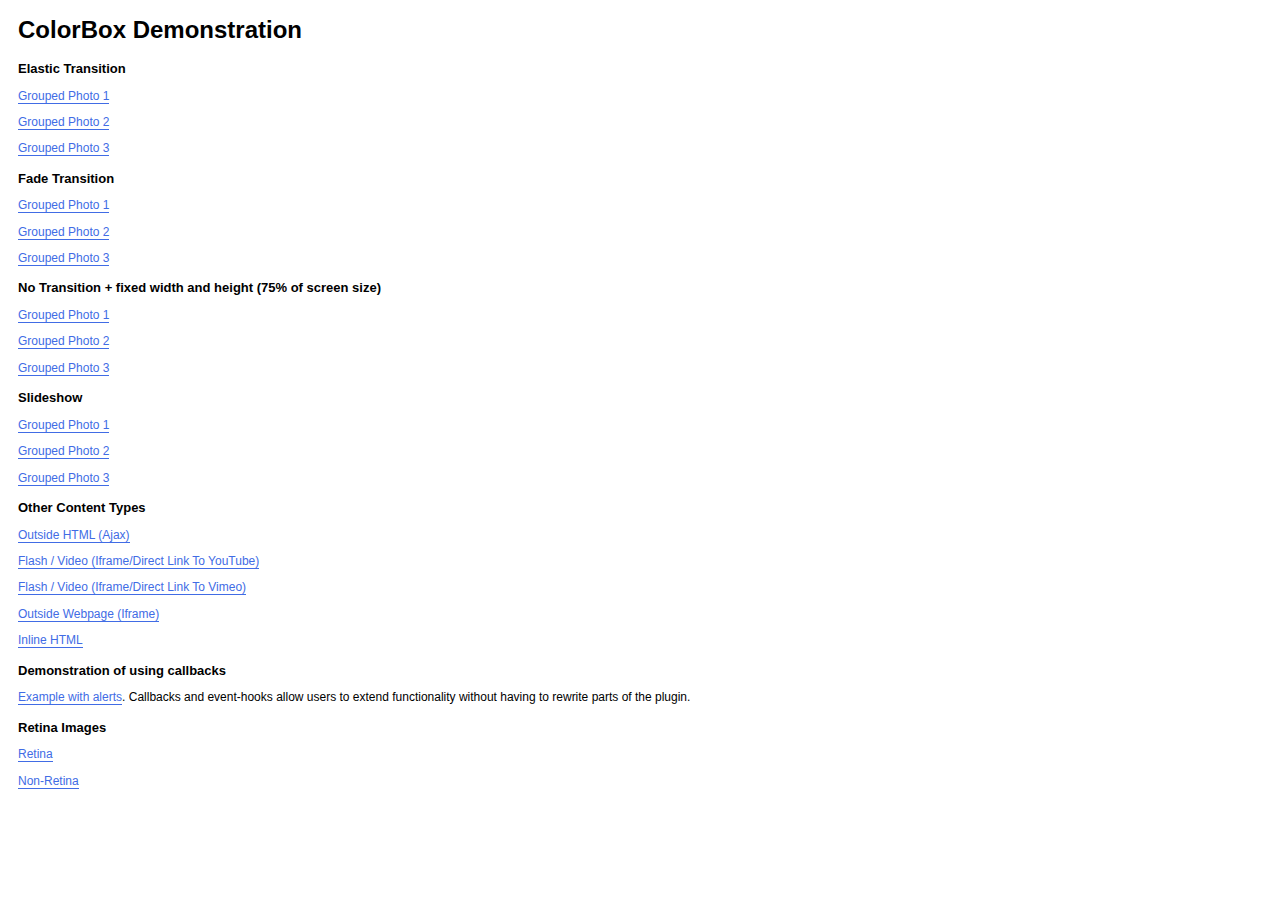
<file: static/js/colorbox-master/example1/index.html>
<!DOCTYPE html>
<html>
	<head>
		<meta charset='utf-8'/>
		<title>ColorBox Examples</title>
		<style>
			body{font:12px/1.2 Verdana, sans-serif; padding:0 10px;}
			a:link, a:visited{text-decoration:none; color:#416CE5; border-bottom:1px solid #416CE5;}
			h2{font-size:13px; margin:15px 0 0 0;}
		</style>
		<link rel="stylesheet" href="colorbox.css" />
		<script src="https://ajax.googleapis.com/ajax/libs/jquery/1.9.1/jquery.min.js"></script>
		<script src="../jquery.colorbox.js"></script>
		<script>
			$(document).ready(function(){
				//Examples of how to assign the ColorBox event to elements
				$(".group1").colorbox({rel:'group1'});
				$(".group2").colorbox({rel:'group2', transition:"fade"});
				$(".group3").colorbox({rel:'group3', transition:"none", width:"75%", height:"75%"});
				$(".group4").colorbox({rel:'group4', slideshow:true});
				$(".ajax").colorbox();
				$(".youtube").colorbox({iframe:true, innerWidth:425, innerHeight:344});
				$(".vimeo").colorbox({iframe:true, innerWidth:500, innerHeight:409});
				$(".iframe").colorbox({iframe:true, width:"80%", height:"80%"});
				$(".inline").colorbox({inline:true, width:"50%"});
				$(".callbacks").colorbox({
					onOpen:function(){ alert('onOpen: colorbox is about to open'); },
					onLoad:function(){ alert('onLoad: colorbox has started to load the targeted content'); },
					onComplete:function(){ alert('onComplete: colorbox has displayed the loaded content'); },
					onCleanup:function(){ alert('onCleanup: colorbox has begun the close process'); },
					onClosed:function(){ alert('onClosed: colorbox has completely closed'); }
				});

				$('.non-retina').colorbox({rel:'group5', transition:'none'})
				$('.retina').colorbox({rel:'group5', transition:'none', retinaImage:true, retinaUrl:true});
				
				//Example of preserving a JavaScript event for inline calls.
				$("#click").click(function(){ 
					$('#click').css({"background-color":"#f00", "color":"#fff", "cursor":"inherit"}).text("Open this window again and this message will still be here.");
					return false;
				});
			});
		</script>
	</head>
	<body>
		<h1>ColorBox Demonstration</h1>
		<h2>Elastic Transition</h2>
		<p><a class="group1" href="../content/ohoopee1.jpg" title="Me and my grandfather on the Ohoopee.">Grouped Photo 1</a></p>
		<p><a class="group1" href="../content/ohoopee2.jpg" title="On the Ohoopee as a child">Grouped Photo 2</a></p>
		<p><a class="group1" href="../content/ohoopee3.jpg" title="On the Ohoopee as an adult">Grouped Photo 3</a></p>
		
		<h2>Fade Transition</h2>
		<p><a class="group2" href="../content/ohoopee1.jpg" title="Me and my grandfather on the Ohoopee">Grouped Photo 1</a></p>
		<p><a class="group2" href="../content/ohoopee2.jpg" title="On the Ohoopee as a child">Grouped Photo 2</a></p>
		<p><a class="group2" href="../content/ohoopee3.jpg" title="On the Ohoopee as an adult">Grouped Photo 3</a></p>
		
		<h2>No Transition + fixed width and height (75% of screen size)</h2>
		<p><a class="group3" href="../content/ohoopee1.jpg" title="Me and my grandfather on the Ohoopee.">Grouped Photo 1</a></p>
		<p><a class="group3" href="../content/ohoopee2.jpg" title="On the Ohoopee as a child">Grouped Photo 2</a></p>
		<p><a class="group3" href="../content/ohoopee3.jpg" title="On the Ohoopee as an adult">Grouped Photo 3</a></p>
		
		<h2>Slideshow</h2>
		<p><a class="group4"  href="../content/ohoopee1.jpg" title="Me and my grandfather on the Ohoopee.">Grouped Photo 1</a></p>
		<p><a class="group4"  href="../content/ohoopee2.jpg" title="On the Ohoopee as a child">Grouped Photo 2</a></p>
		<p><a class="group4"  href="../content/ohoopee3.jpg" title="On the Ohoopee as an adult">Grouped Photo 3</a></p>
		
		<h2>Other Content Types</h2>
		<p><a class='ajax' href="../content/ajax.html" title="Homer Defined">Outside HTML (Ajax)</a></p>
		<p><a class='youtube' href="http://www.youtube.com/embed/617ANIA5Rqs?rel=0&amp;wmode=transparent" title="The Knife: We Share Our Mother's Health">Flash / Video (Iframe/Direct Link To YouTube)</a></p>
		<p><a class='vimeo' href="http://player.vimeo.com/video/2285902" title="R&ouml;yksopp: Remind Me">Flash / Video (Iframe/Direct Link To Vimeo)</a></p>
		<p><a class='iframe' href="http://wikipedia.com">Outside Webpage (Iframe)</a></p>
		<p><a class='inline' href="#inline_content">Inline HTML</a></p>
		
		<h2>Demonstration of using callbacks</h2>
		<p><a class='callbacks' href="../content/marylou.jpg" title="Marylou on Cumberland Island">Example with alerts</a>. Callbacks and event-hooks allow users to extend functionality without having to rewrite parts of the plugin.</p>
		

		<h2>Retina Images</h2>
		<p><a class="retina" href="../content/daisy.jpg" title="Retina">Retina</a></p>
		<p><a class="non-retina" href="../content/daisy.jpg" title="Non-Retina">Non-Retina</a></p>

		<!-- This contains the hidden content for inline calls -->
		<div style='display:none'>
			<div id='inline_content' style='padding:10px; background:#fff;'>
			<p><strong>This content comes from a hidden element on this page.</strong></p>
			<p>The inline option preserves bound JavaScript events and changes, and it puts the content back where it came from when it is closed.</p>
			<p><a id="click" href="#" style='padding:5px; background:#ccc;'>Click me, it will be preserved!</a></p>
			
			<p><strong>If you try to open a new ColorBox while it is already open, it will update itself with the new content.</strong></p>
			<p>Updating Content Example:<br />
			<a class="ajax" href="../content/ajax.html">Click here to load new content</a></p>
			</div>
		</div>
	</body>
</html>
</file>
<file: static/js/colorbox-master/example1/colorbox.css>
/*
    ColorBox Core Style:
    The following CSS is consistent between example themes and should not be altered.
*/
#colorbox, #cboxOverlay, #cboxWrapper{position:absolute; top:0; left:0; z-index:9999; overflow:hidden;}
#cboxOverlay{position:fixed; width:100%; height:100%;}
#cboxMiddleLeft, #cboxBottomLeft{clear:left;}
#cboxContent{position:relative;}
#cboxLoadedContent{overflow:auto; -webkit-overflow-scrolling: touch;}
#cboxTitle{margin:0;}
#cboxLoadingOverlay, #cboxLoadingGraphic{position:absolute; top:0; left:0; width:100%; height:100%;}
#cboxPrevious, #cboxNext, #cboxClose, #cboxSlideshow{cursor:pointer;}
.cboxPhoto{float:left; margin:auto; border:0; display:block; max-width:none;}
.cboxIframe{width:100%; height:100%; display:block; border:0;}
#colorbox, #cboxContent, #cboxLoadedContent{box-sizing:content-box; -moz-box-sizing:content-box; -webkit-box-sizing:content-box;}

/* 
    User Style:
    Change the following styles to modify the appearance of ColorBox.  They are
    ordered & tabbed in a way that represents the nesting of the generated HTML.
*/
#cboxOverlay{background:url(images/overlay.png) repeat 0 0;}
#colorbox{outline:0;}
    #cboxTopLeft{width:21px; height:21px; background:url(images/controls.png) no-repeat -101px 0;}
    #cboxTopRight{width:21px; height:21px; background:url(images/controls.png) no-repeat -130px 0;}
    #cboxBottomLeft{width:21px; height:21px; background:url(images/controls.png) no-repeat -101px -29px;}
    #cboxBottomRight{width:21px; height:21px; background:url(images/controls.png) no-repeat -130px -29px;}
    #cboxMiddleLeft{width:21px; background:url(images/controls.png) left top repeat-y;}
    #cboxMiddleRight{width:21px; background:url(images/controls.png) right top repeat-y;}
    #cboxTopCenter{height:21px; background:url(images/border.png) 0 0 repeat-x;}
    #cboxBottomCenter{height:21px; background:url(images/border.png) 0 -29px repeat-x;}
    #cboxContent{background:#fff; overflow:hidden;}
        .cboxIframe{background:#fff;}
        #cboxError{padding:50px; border:1px solid #ccc;}
        #cboxLoadedContent{margin-bottom:28px;}
        #cboxTitle{position:absolute; bottom:4px; left:0; text-align:center; width:100%; color:#949494;}
        #cboxCurrent{position:absolute; bottom:4px; left:58px; color:#949494;}
        #cboxLoadingOverlay{background:url(images/loading_background.png) no-repeat center center;}
        #cboxLoadingGraphic{background:url(images/loading.gif) no-repeat center center;}

        /* these elements are buttons, and may need to have additional styles reset to avoid unwanted base styles */
        #cboxPrevious, #cboxNext, #cboxSlideshow, #cboxClose {border:0; padding:0; margin:0; overflow:visible; width:auto; background:none; }
        
        /* avoid outlines on :active (mouseclick), but preserve outlines on :focus (tabbed navigating) */
        #cboxPrevious:active, #cboxNext:active, #cboxSlideshow:active, #cboxClose:active {outline:0;}

        #cboxSlideshow{position:absolute; bottom:4px; right:30px; color:#0092ef;}
        #cboxPrevious{position:absolute; bottom:0; left:0; background:url(images/controls.png) no-repeat -75px 0; width:25px; height:25px; text-indent:-9999px;}
        #cboxPrevious:hover{background-position:-75px -25px;}
        #cboxNext{position:absolute; bottom:0; left:27px; background:url(images/controls.png) no-repeat -50px 0; width:25px; height:25px; text-indent:-9999px;}
        #cboxNext:hover{background-position:-50px -25px;}
        #cboxClose{position:absolute; bottom:0; right:0; background:url(images/controls.png) no-repeat -25px 0; width:25px; height:25px; text-indent:-9999px;}
        #cboxClose:hover{background-position:-25px -25px;}

/*
  The following fixes a problem where IE7 and IE8 replace a PNG's alpha transparency with a black fill
  when an alpha filter (opacity change) is set on the element or ancestor element.  This style is not applied to or needed in IE9.
  See: http://jacklmoore.com/notes/ie-transparency-problems/
*/
.cboxIE #cboxTopLeft,
.cboxIE #cboxTopCenter,
.cboxIE #cboxTopRight,
.cboxIE #cboxBottomLeft,
.cboxIE #cboxBottomCenter,
.cboxIE #cboxBottomRight,
.cboxIE #cboxMiddleLeft,
.cboxIE #cboxMiddleRight {
    filter: progid:DXImageTransform.Microsoft.gradient(startColorstr=#00FFFFFF,endColorstr=#00FFFFFF);
}

/*
  The following provides PNG transparency support for IE6
  Feel free to remove this and the /ie6/ directory if you have dropped IE6 support.
*/
.cboxIE6 #cboxTopLeft{background:url(images/ie6/borderTopLeft.png);}
.cboxIE6 #cboxTopCenter{background:url(images/ie6/borderTopCenter.png);}
.cboxIE6 #cboxTopRight{background:url(images/ie6/borderTopRight.png);}
.cboxIE6 #cboxBottomLeft{background:url(images/ie6/borderBottomLeft.png);}
.cboxIE6 #cboxBottomCenter{background:url(images/ie6/borderBottomCenter.png);}
.cboxIE6 #cboxBottomRight{background:url(images/ie6/borderBottomRight.png);}
.cboxIE6 #cboxMiddleLeft{background:url(images/ie6/borderMiddleLeft.png);}
.cboxIE6 #cboxMiddleRight{background:url(images/ie6/borderMiddleRight.png);}

.cboxIE6 #cboxTopLeft,
.cboxIE6 #cboxTopCenter,
.cboxIE6 #cboxTopRight,
.cboxIE6 #cboxBottomLeft,
.cboxIE6 #cboxBottomCenter,
.cboxIE6 #cboxBottomRight,
.cboxIE6 #cboxMiddleLeft,
.cboxIE6 #cboxMiddleRight {
    _behavior: expression(this.src = this.src ? this.src : this.currentStyle.backgroundImage.split('"')[1], this.style.background = "none", this.style.filter = "progid:DXImageTransform.Microsoft.AlphaImageLoader(src=" + this.src + ", sizingMethod='scale')");
}
</file>
